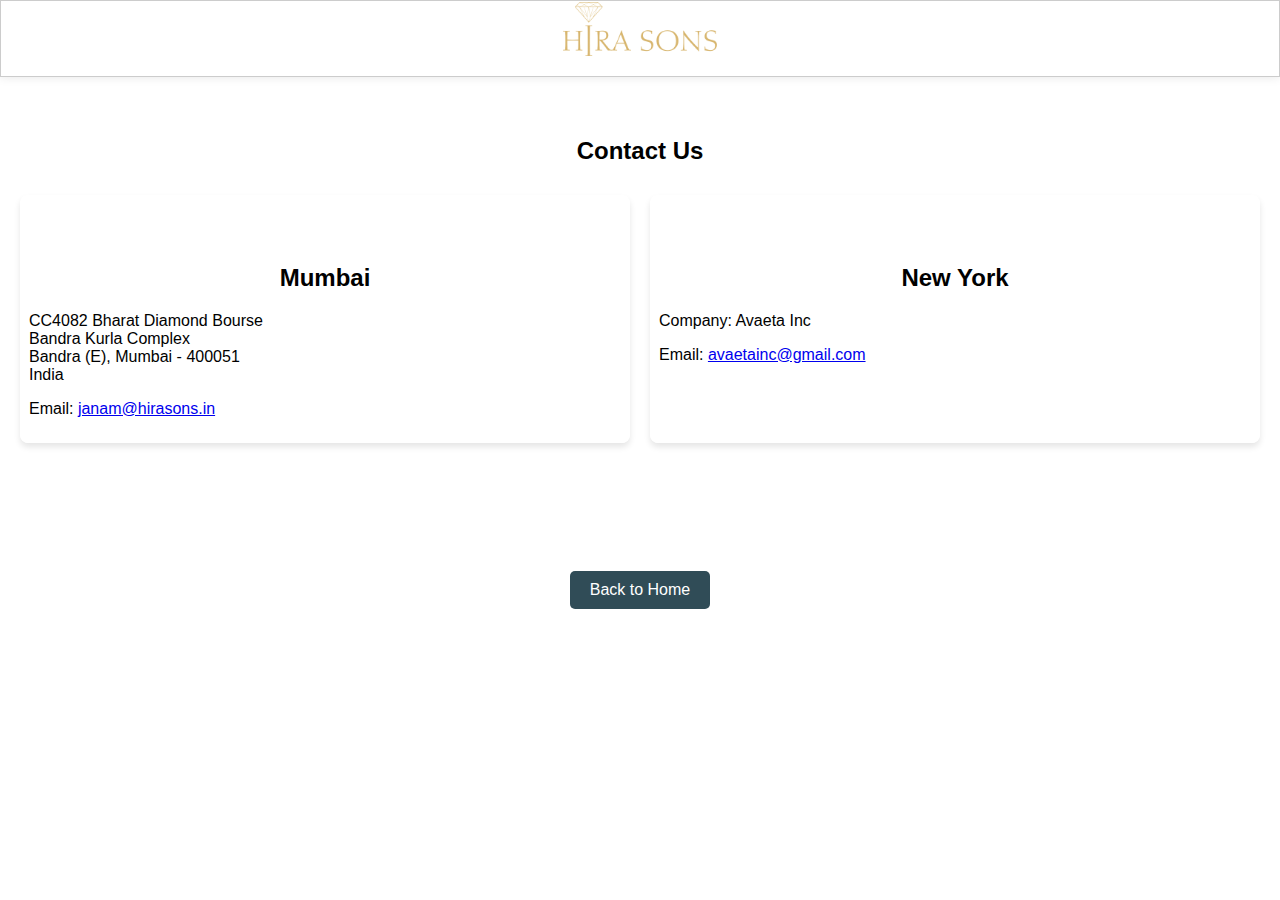
<file: Contact.html>
<!DOCTYPE html>
<html lang="en">
<head>
    <meta charset="UTF-8">
    <meta name="viewport" content="width=device-width, initial-scale=1.0">
    <title>Contact Us</title>
    <style>
        body {
            font-family: Arial, sans-serif;
            margin: 0;
            padding: 0;
        }
        .container1 {
    max-width: 100%;
    margin: 0 auto;
    padding: 0px;
    border: 1px solid #ccc;
    border-radius: 0px;
    box-shadow: 0 0 10px rgba(0, 0, 0, 0.1);
    background-color: #fffffff1;
    font-family: 'Playfair Display', serif;
}



        h2 {
            text-align: center;
            margin-top: 0px;
        }
        .location {
            margin-top: 118px; /* Adjust spacing */
        }
        .location h3 {
            margin-bottom: 10px;
        }
        .location p {
            margin-bottom: 5px;
        }
        
       
        .logo {
            margin-top: -10px;
    display: flex;
    justify-content: center;
    margin-bottom: 20px;
}

.logo img {
    max-width: 12%; /* Set maximum width to ensure the image scales down */
    height: auto; /* Maintain aspect ratio */
}

        .back-to-home {
            text-align: center;
            margin-top: 20px;
        }
        .back-to-home a {
            text-decoration: none;
            background-color: #304c57;
            color: #fff;
            padding: 10px 20px;
            border-radius: 5px;
            display: inline-block;
            transition: background-color 0.3s;
        }
        .back-to-home a:hover {
            background-color: #6aa8c0;
        }

        /* Responsive adjustments */
        @media screen and (max-width: 768px) {
            .container1 {
                max-width: 100%;
            }
            .logo {
                margin-top: -7px;
            }
            .location {
                padding: 0 20px;
            }
            
        }

        @media screen and (max-width: 768px) {
    .container1 {
        max-width: 100%;
    }
}
@media screen and (max-width: 768px) {
.logo img {
    max-width: 20%;
    height: auto;
}
}
        /* Default styles for all screen sizes */
body {
    font-family: Arial, sans-serif;
    margin: 0;
    padding: 0;
}

h2 {
    text-align: center;
    margin-top: 60px;
}
.location {
    margin-top: 20px; /* Adjust spacing */
}
.location h3 {
    margin-bottom: 10px;
}
.location p {
    margin-bottom: 5px;
}

.logo {
    margin-top: 1px;
    display: flex;
    justify-content: center;
    margin-bottom: 20px;
}
.back-to-home {
    text-align: center;
    margin-top: 118px;
}
.back-to-home a {
    text-decoration: none;
    background-color: #304c57;
    color: #fff;
    padding: 10px 20px;
    border-radius: 5px;
    display: inline-block;
    transition: background-color 0.3s;
}
.back-to-home a:hover {
    background-color: #6aa8c0;
}

/* Media query for screens smaller than 768px (mobile devices) */
@media screen and (max-width: 768px) {
    .container1 {
        max-width: 100%; /* Adjust width for smaller screens */
    }
    .logo {
        margin-top: -5px;/* Adjust logo margin for smaller screens */
    }
    .location {
        padding: 0 20px; /* Adjust padding for location elements */
    }
    
}

.container {
            display: flex;
            justify-content: space-between;
            margin: 10px;
        }
        .card {
            flex: 1;
            margin: 10px;
            padding: 8px;
            border: 1px solid #ffffffee;
            border-radius: 8px;
            box-shadow: 0 4px 6px rgba(0, 0, 0, 0.1);
        }
        .address {
            margin-top: 10px;
        }
        @media (max-width: 768px) {
            .card {
                width: 100%;
            }
        }
    </style>
</head>
<header>
    <div class="container1">
        <div class="logo">
            <img src="img/hira-sons-logo.png" alt="" />
        </div>
    </div>
</header>
<body>

<div class="">
   
    <h2>Contact Us</h2>
    </div>
    <div class="container">
        <div class="card">
            <h2>Mumbai</h2>
            <div class="address">
                <p>CC4082 Bharat Diamond Bourse<br>Bandra Kurla Complex<br>Bandra (E), Mumbai - 400051<br>India</p>
                <p>Email: <a href="mailto:janam@hirasons.in">janam@hirasons.in</a></p>
            </div>
        </div>
        <div class="card">
            <h2>New York</h2>
            <div class="address">
                <p>Company: Avaeta Inc</p>
                <p>Email: <a href="mailto:avaetainc@gmail.com">avaetainc@gmail.com</a></p>
            </div>
        </div>
    </div>
    <div class="back-to-home">
        <a href="./index.html">Back to Home</a>
    </div>
</div>

</body>
</html>
</file>
